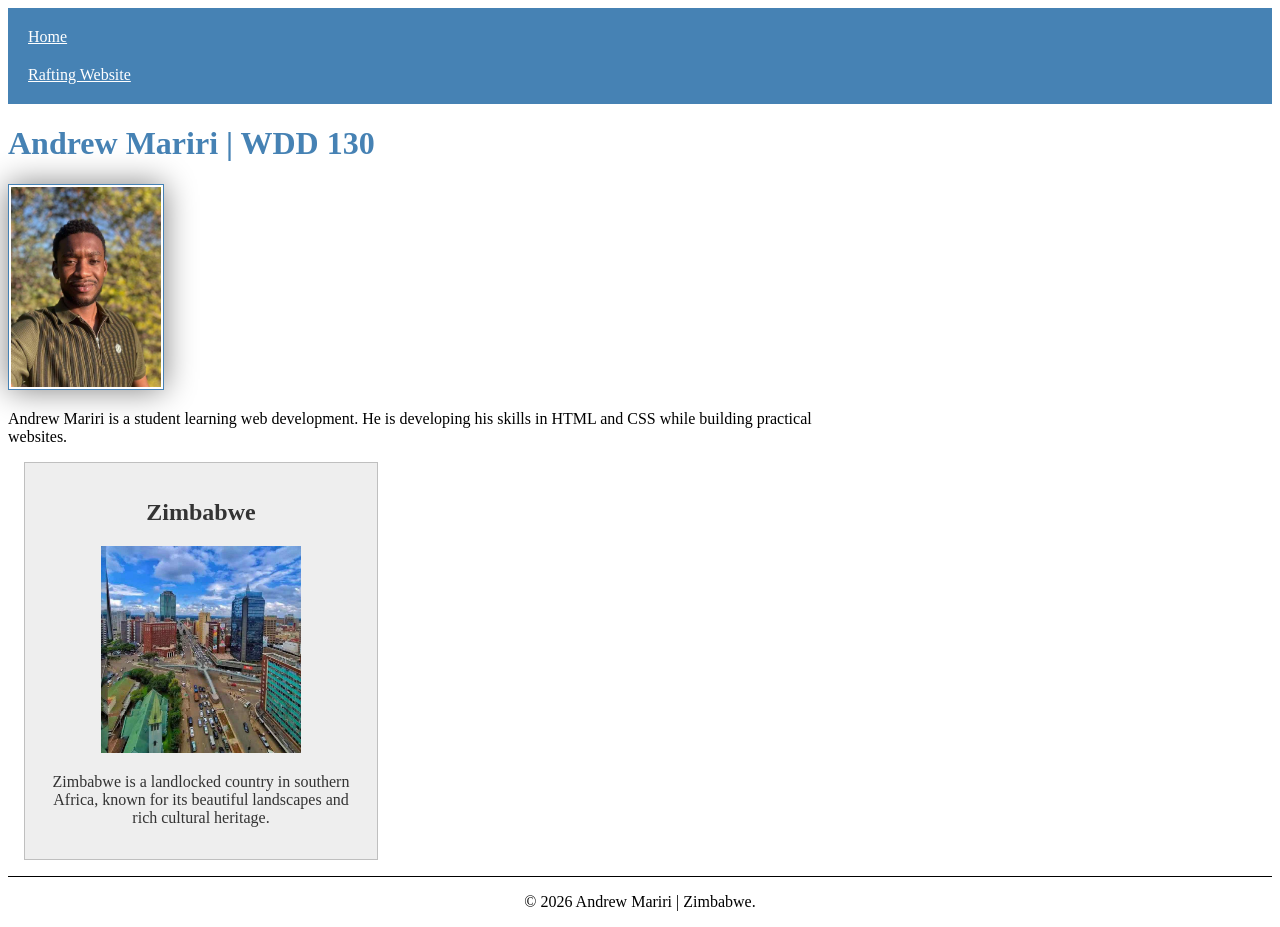
<file: index.html>
<!DOCTYPE html>
<html lang="en-US">

<head>
    <meta charset="UTF-8">
    <meta name="viewport" content="width=device-width, initial-scale=1.0">
    <title>Andrew Mariri | WDD 130</title>
    <meta name="description" content="Andrew Mariri's personal website for WDD 130. Learn about his background, Zimbabwe, and journey learning web development.">
    <meta name="author" content="Andrew Mariri">
    <link rel="stylesheet" href="styles/styles.css">
</head>

<body>
    <header>
        <nav>
            <a href="#">Home</a>
            <a href="wwr/">Rafting Website</a>
        </nav>

    </header>

    <main>
        <h1>Andrew Mariri | WDD 130</h1>

        <img src="images/profile.jpeg" alt="Andrew Mariri profile picture" width="200">

        <p>Andrew Mariri is a student learning web development. He is developing his skills in HTML and CSS while building practical websites.</p>
    </main>

    <aside>
        <h2>Zimbabwe</h2>

        <img src="images/zimbabwe.jpg" alt="Landscape in Zimbabwe">

        <p>Zimbabwe is a landlocked country in southern Africa, known for its beautiful landscapes and rich cultural heritage.</p>
    </aside>

    <footer>
        <p>&copy; 2026 Andrew Mariri | Zimbabwe.</p>
    </footer>
</body>

</html>
</file>
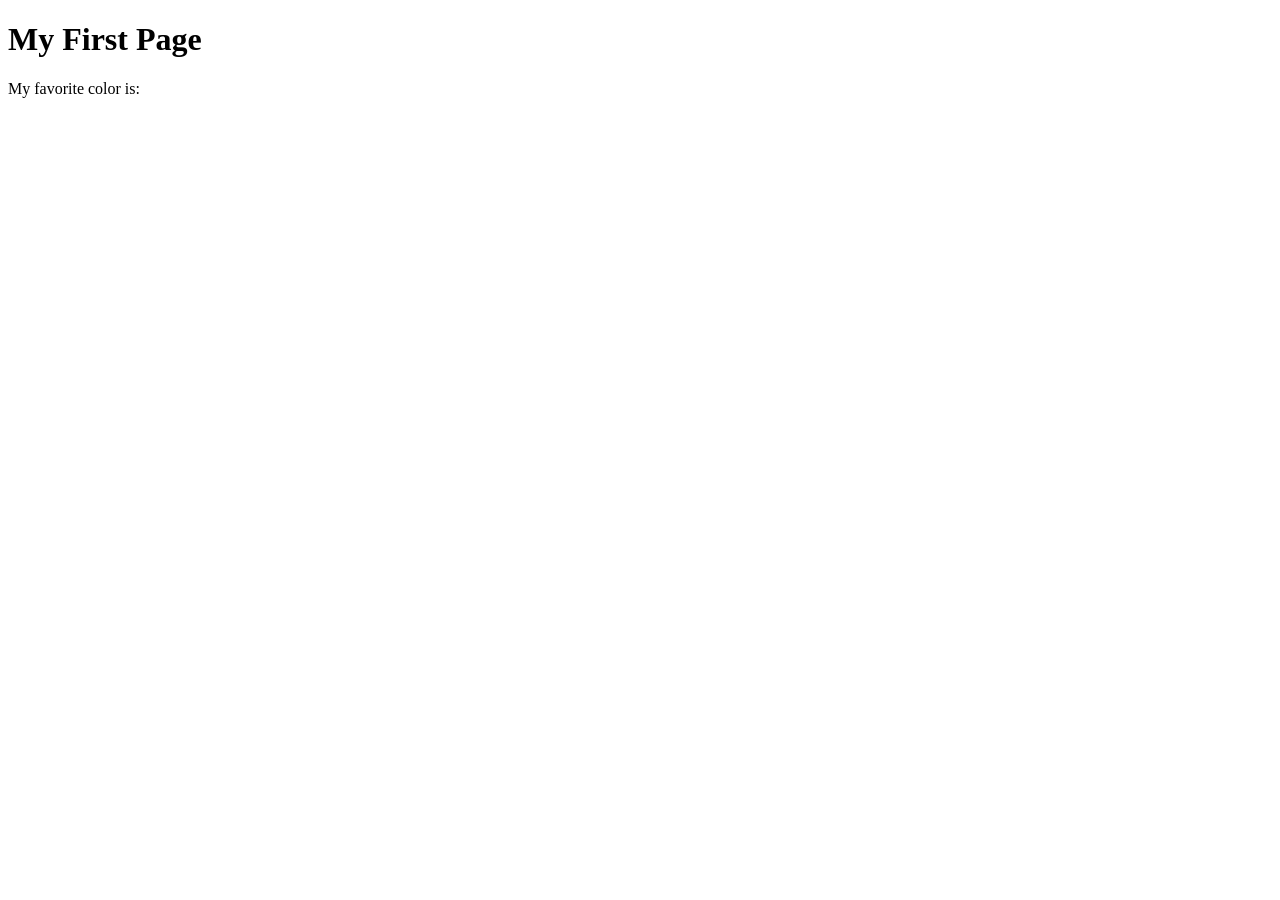
<file: week01/first-page.html>
<!DOCTYPE html>
<html lang="en">

<head>
    <meta charset="UTF-8">
    <meta name="viewport" content="width=device-width, initial-scale=1.0">
    <title>My First Page</title>
</head>

<body>
    <h1>My First Page</h1>
    <p>My favorite color is: </p>
</body>

</html>
</file>
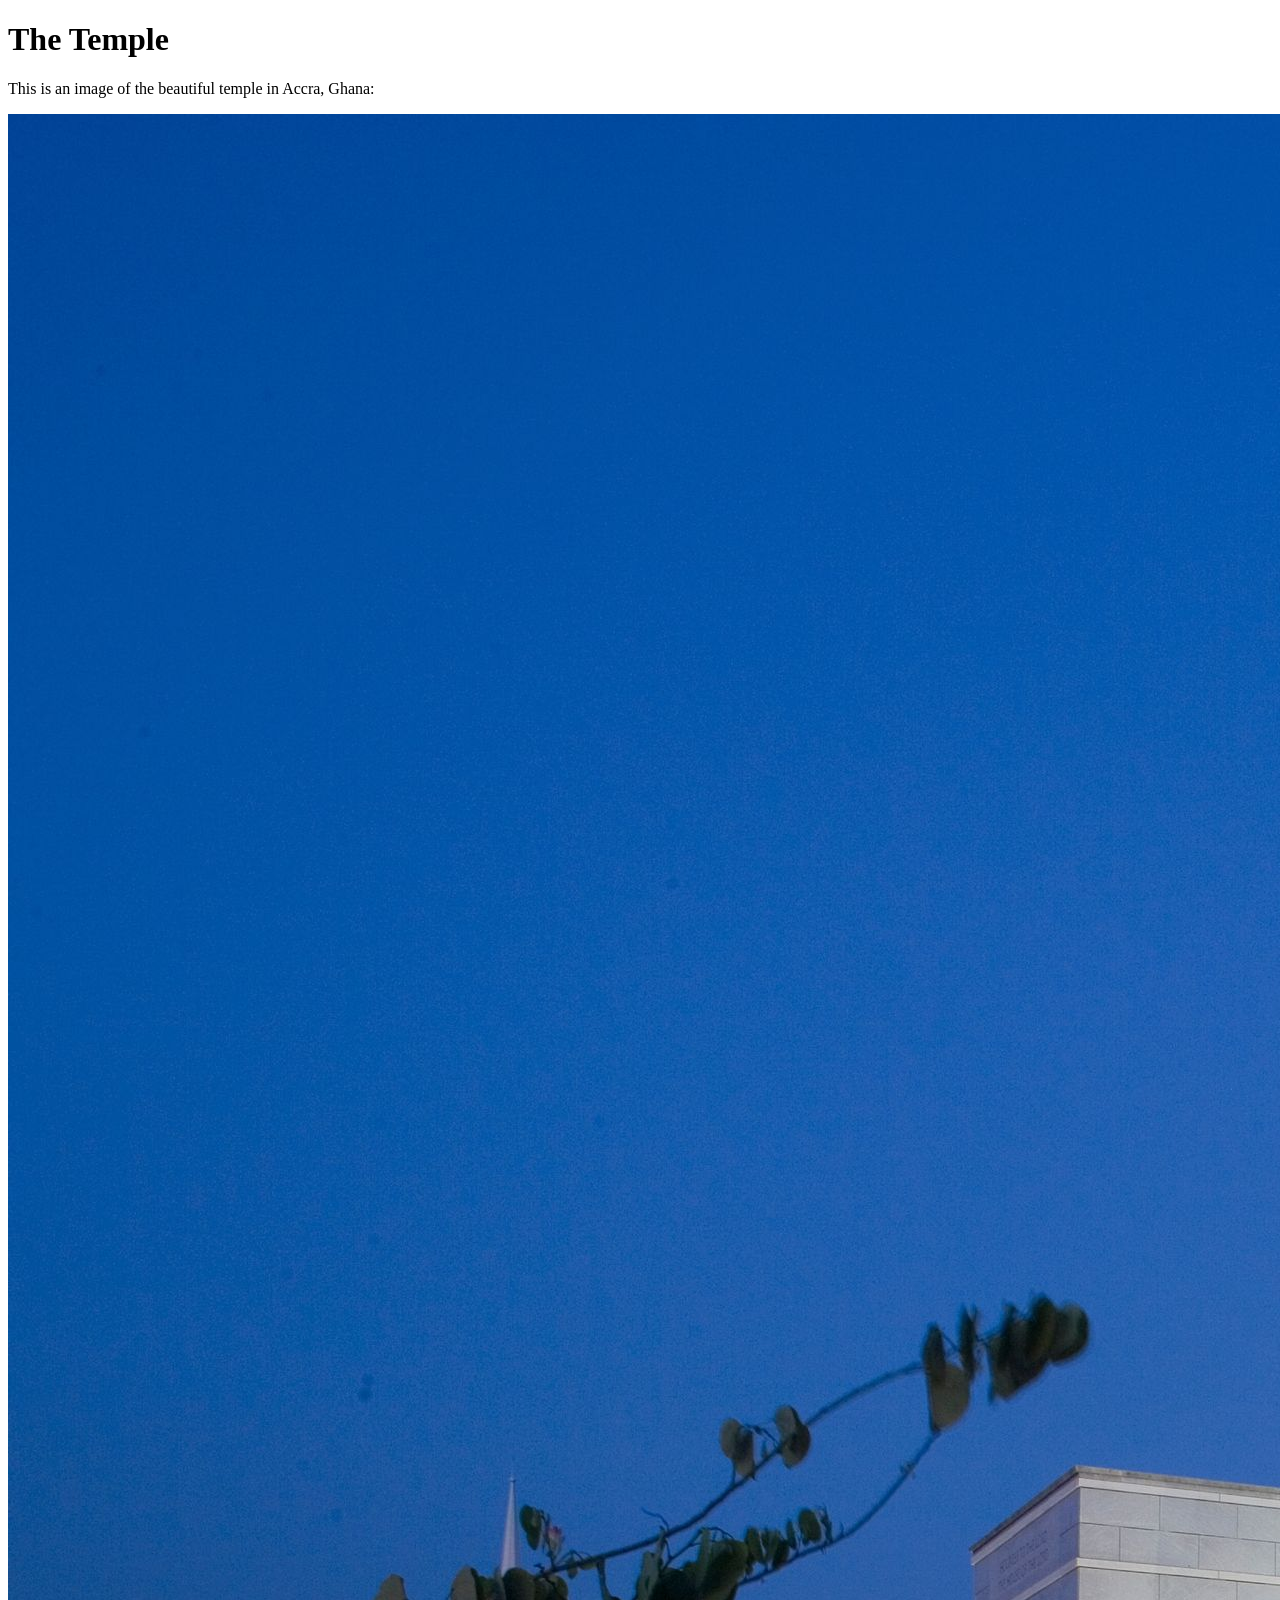
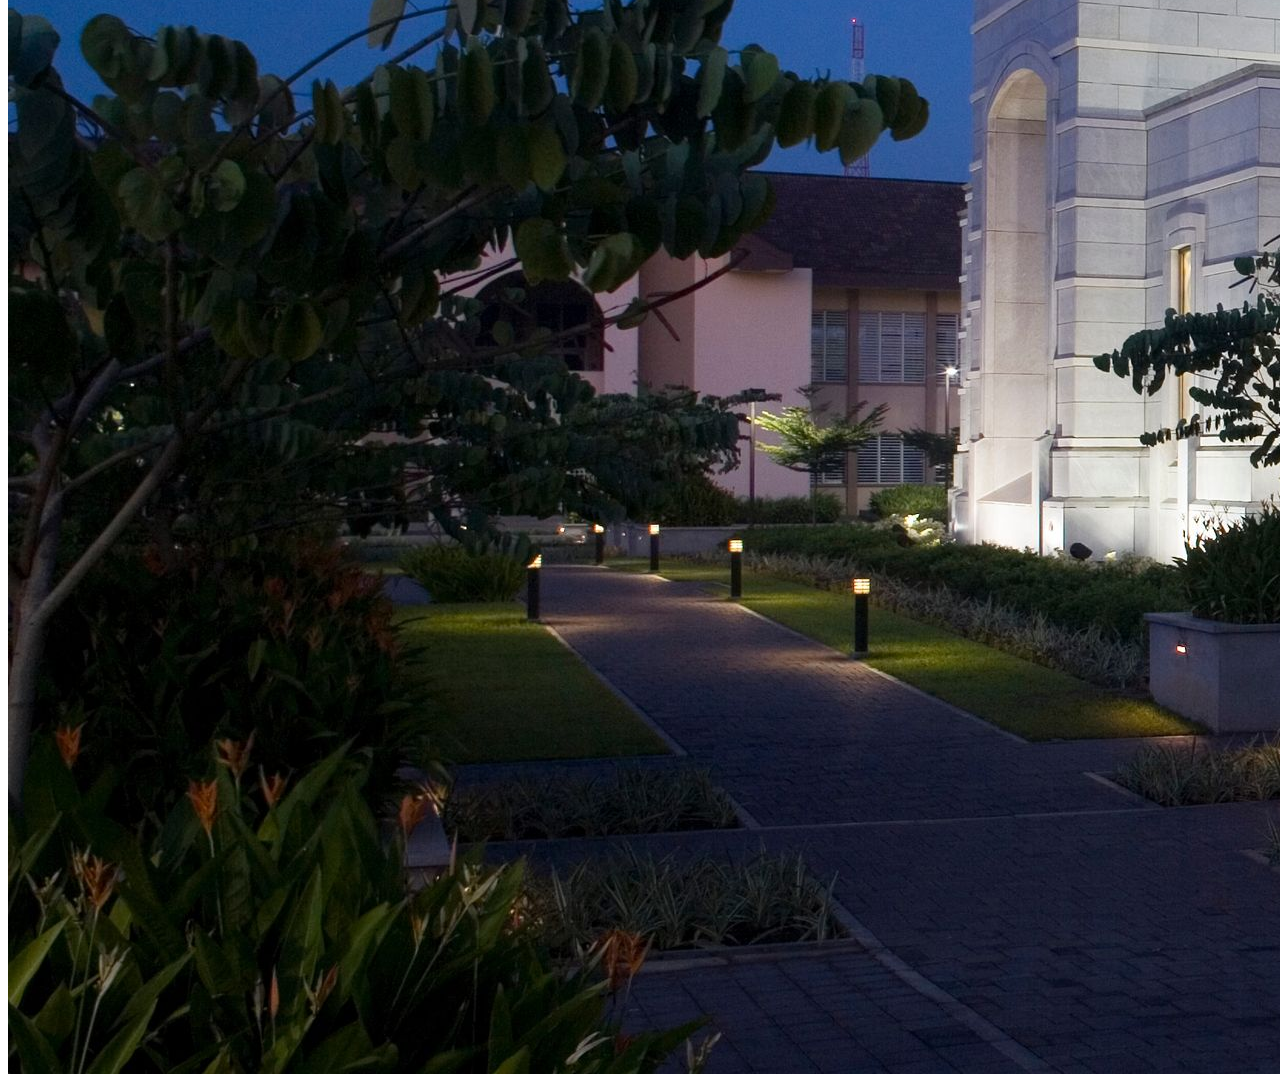
<file: week01/images.html>
<!DOCTYPE html>
<html lang="en">

<head>
    <meta charset="UTF-8">
    <meta name="viewport" content="width=device-width, initial-scale=1.0">
    <title>Temple Image</title>
</head>

<body>
    <h1>The Temple</h1>
    <p>This is an image of the beautiful temple in Accra, Ghana:</p>
    <img src="images/temple-large.jpeg" alt="The Accra Ghana Temple">

</body>

</html>
</file>
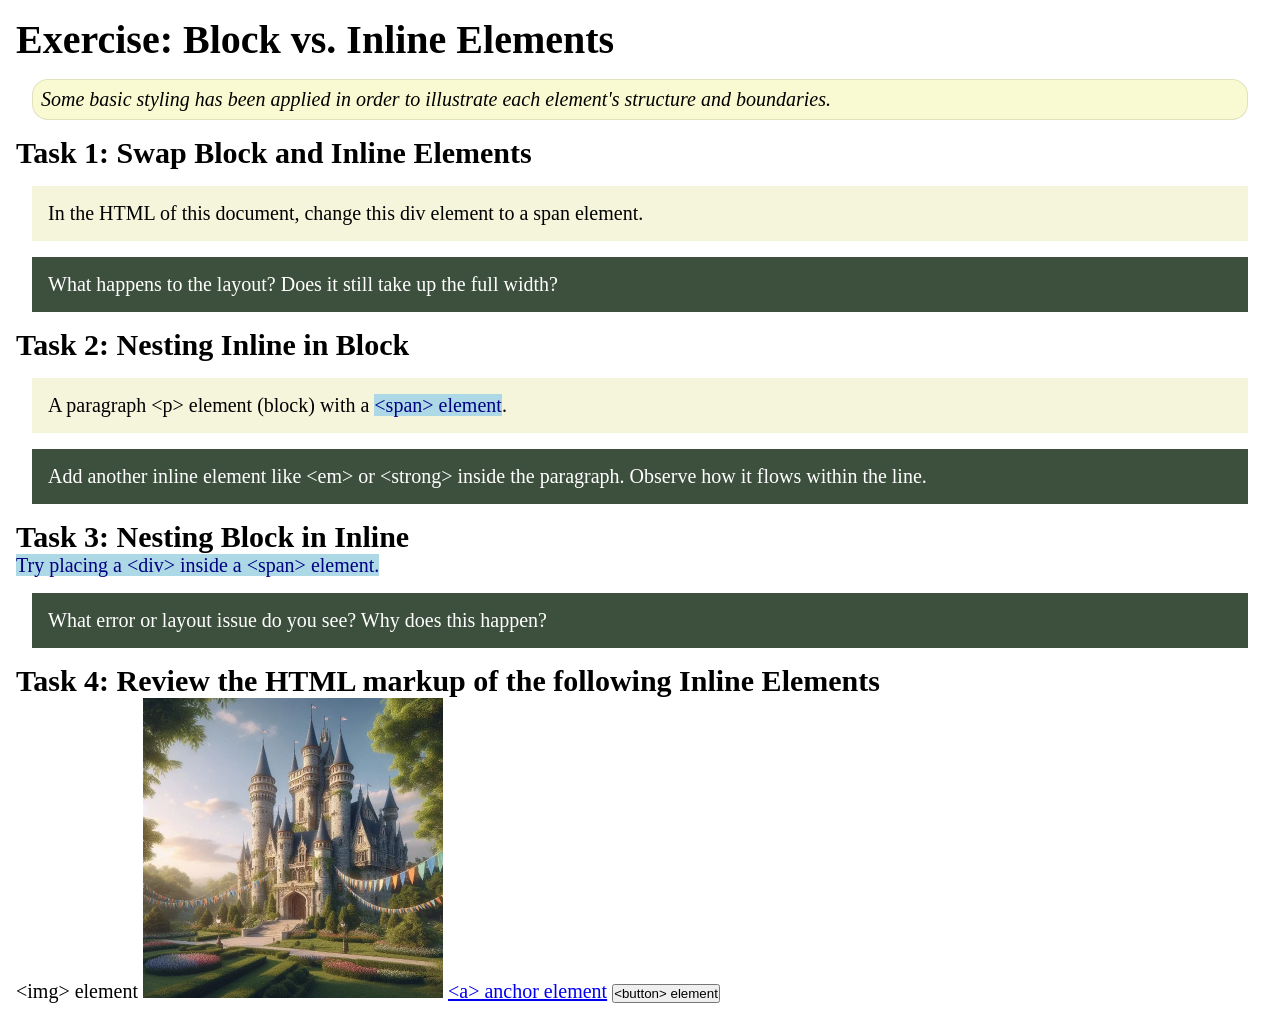
<file: week02/block-vs-inline.html>
<!DOCTYPE html>
<html lang="en">

<head>
    <meta charset="UTF-8">
    <meta name="viewport" content="width=device-width, initial-scale=1.0">
    <title>Exercise: Block vs. Inline Elements</title>
    <link rel="stylesheet" href="styles/block-vs-inline.css">
</head>

<body>
    <main>
        <h1>Exercise: Block vs. Inline Elements</h1>
        <p class="note">Some basic styling has been applied in order to illustrate each element's structure and boundaries.</p>

        <h2>Task 1: Swap Block and Inline Elements</h2>
        <div>In the HTML of this document, change this div element to a span element.</div>

        <p class="question">What happens to the layout? Does it still take up the full width?</p>

        <h2>Task 2: Nesting Inline in Block</h2>
        <p>A paragraph &lt;p&gt; element (block) with a <span>&lt;span&gt; element</span>.</p>
        <p class="question">Add another inline element like &lt;em&gt; or &lt;strong&gt; inside the paragraph. Observe how it flows within the line.</p>

        <h2>Task 3: Nesting Block in Inline</h2>
        <span>Try placing a &lt;div&gt; inside a &lt;span&gt; element.</span>
        <p class="question">What error or layout issue do you see? Why does this happen?</p>

        <h2>Task 4: Review the HTML markup of the following Inline Elements</h2>
        &lt;img&gt; element
        <img src="images/castle.webp" alt="placeholder image (images are inline)" width="300" height="300">
        <a href="https://churchofjesuschrist.org">&lt;a&gt; anchor element</a>
        <button type="button">&lt;button&gt; element</button>
    </main>
</body>

</html>
</file>
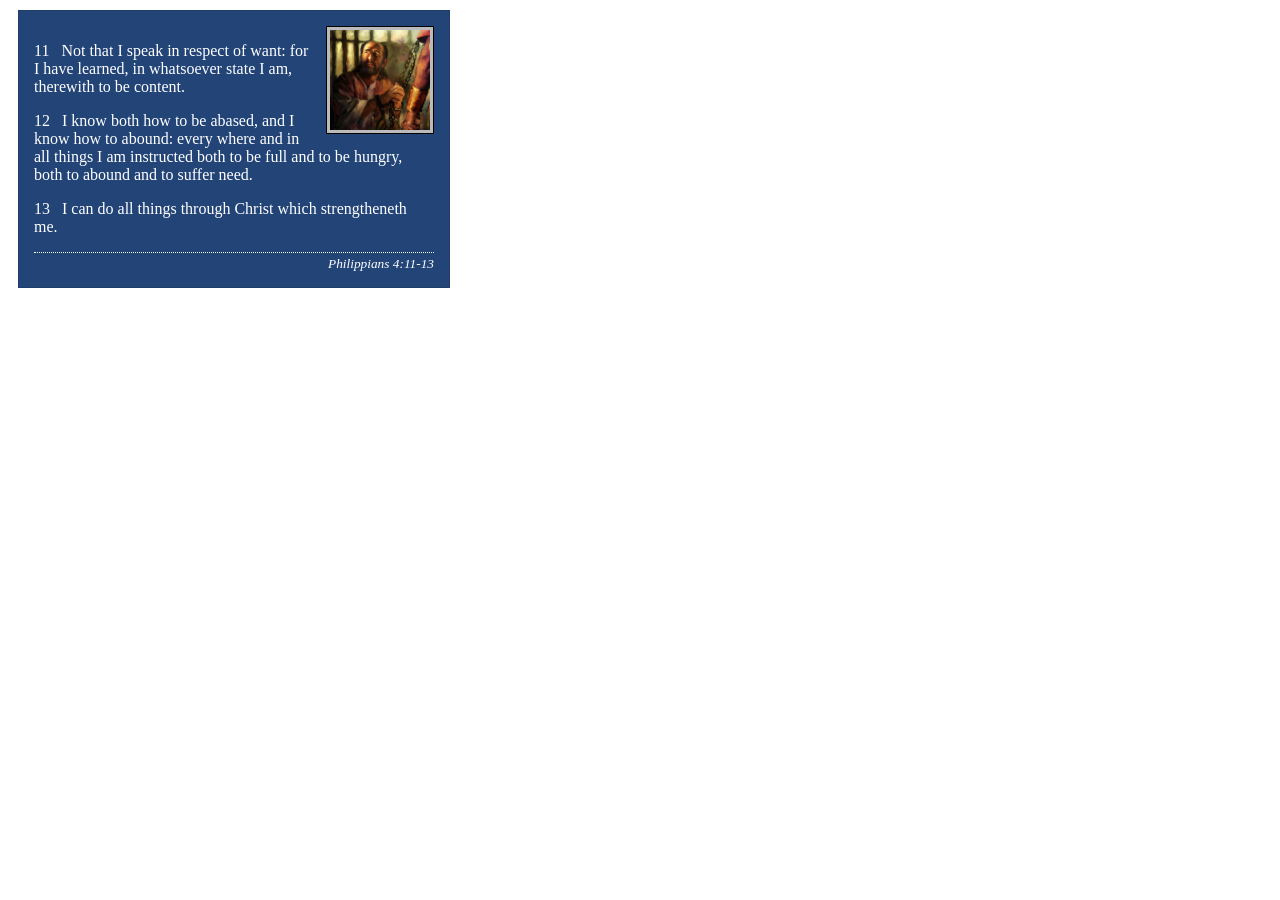
<file: week02/box-model-solution.html>
<!DOCTYPE html>
<html lang="en">

<head>
    <meta charset="UTF-8">
    <meta name="viewport" content="width=device-width, initial-scale=1.0">
    <title>Box Model Activity</title>
    <link rel="stylesheet" href="styles/box-model-solution.css">
</head>

<body>
    <main>
        <div class="callout">
            <img src="images/apostle-paul-imprisoned.webp" alt="Paul the Apostle - Imprisoned in Rome" width="200" height="200">
            <blockquote>
                <p>11 &nbsp; Not that I speak in respect of want: for I have learned, in whatsoever state I am, therewith to be content.</p>
                <p>12 &nbsp; I know both how to be abased, and I know how to abound: every where and in all things I am instructed both to be full and to be hungry, both to abound and to suffer need.</p>
                <p>13 &nbsp; I can do all things through Christ which strengtheneth me.</p>
            </blockquote>
            <cite>Philippians 4:11-13</cite>
        </div>
    </main>
</body>

</html>
</file>
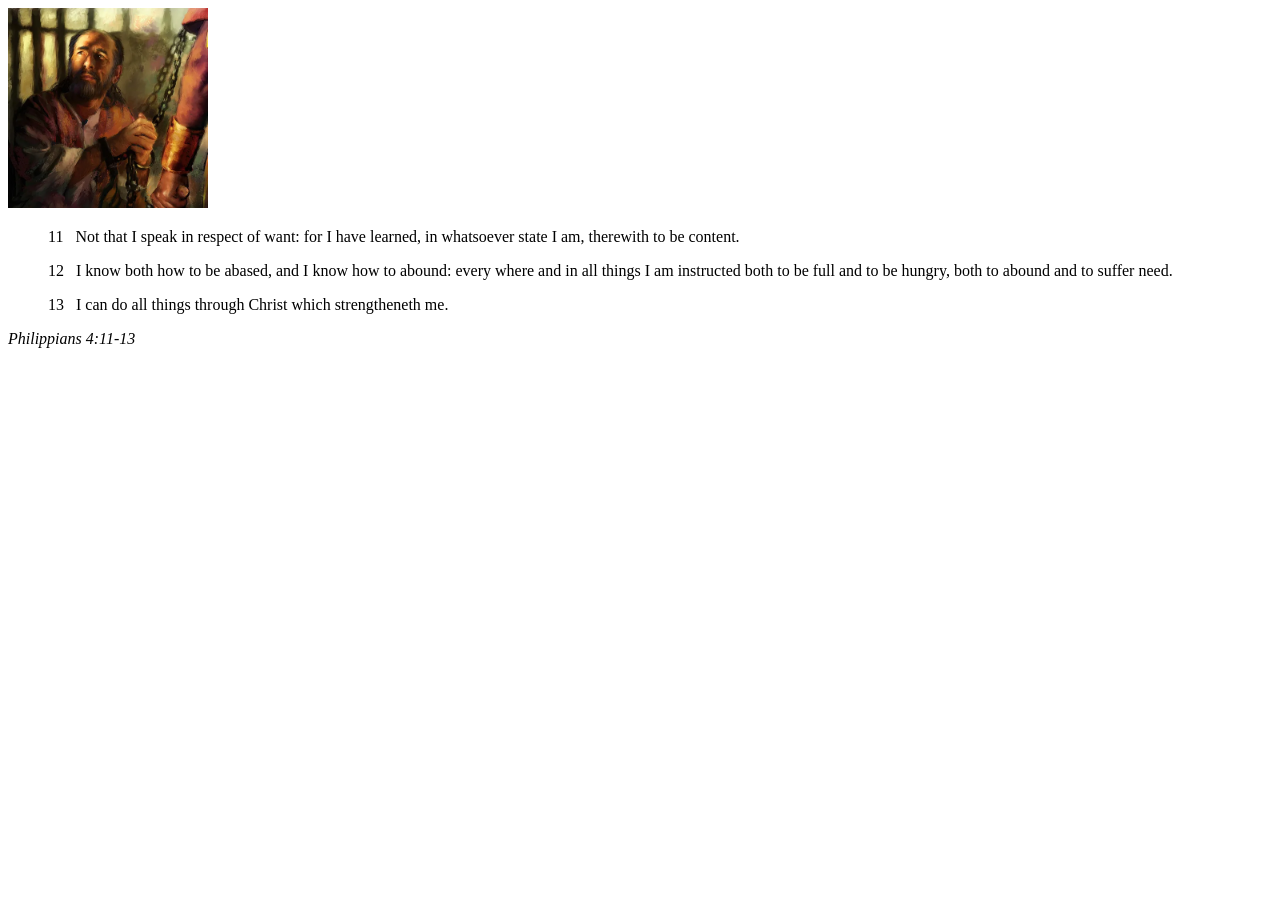
<file: week02/box-model.html>
<!DOCTYPE html>
<html lang="en">

<head>
    <meta charset="UTF-8">
    <meta name="viewport" content="width=device-width, initial-scale=1.0">
    <title>Box Model Activity</title>
</head>

<body>
    <main>
        <div class="callout">
            <img src="images/apostle-paul-imprisoned.webp" alt="Paul the Apostle - Imprisoned in Rome" width="200" height="200">
            <blockquote>
                <p>11 &nbsp; Not that I speak in respect of want: for I have learned, in whatsoever state I am, therewith to be content.</p>
                <p>12 &nbsp; I know both how to be abased, and I know how to abound: every where and in all things I am instructed both to be full and to be hungry, both to abound and to suffer need.</p>
                <p>13 &nbsp; I can do all things through Christ which strengtheneth me.</p>
            </blockquote>
            <cite>Philippians 4:11-13</cite>
        </div>
    </main>
</body>

</html>
</file>
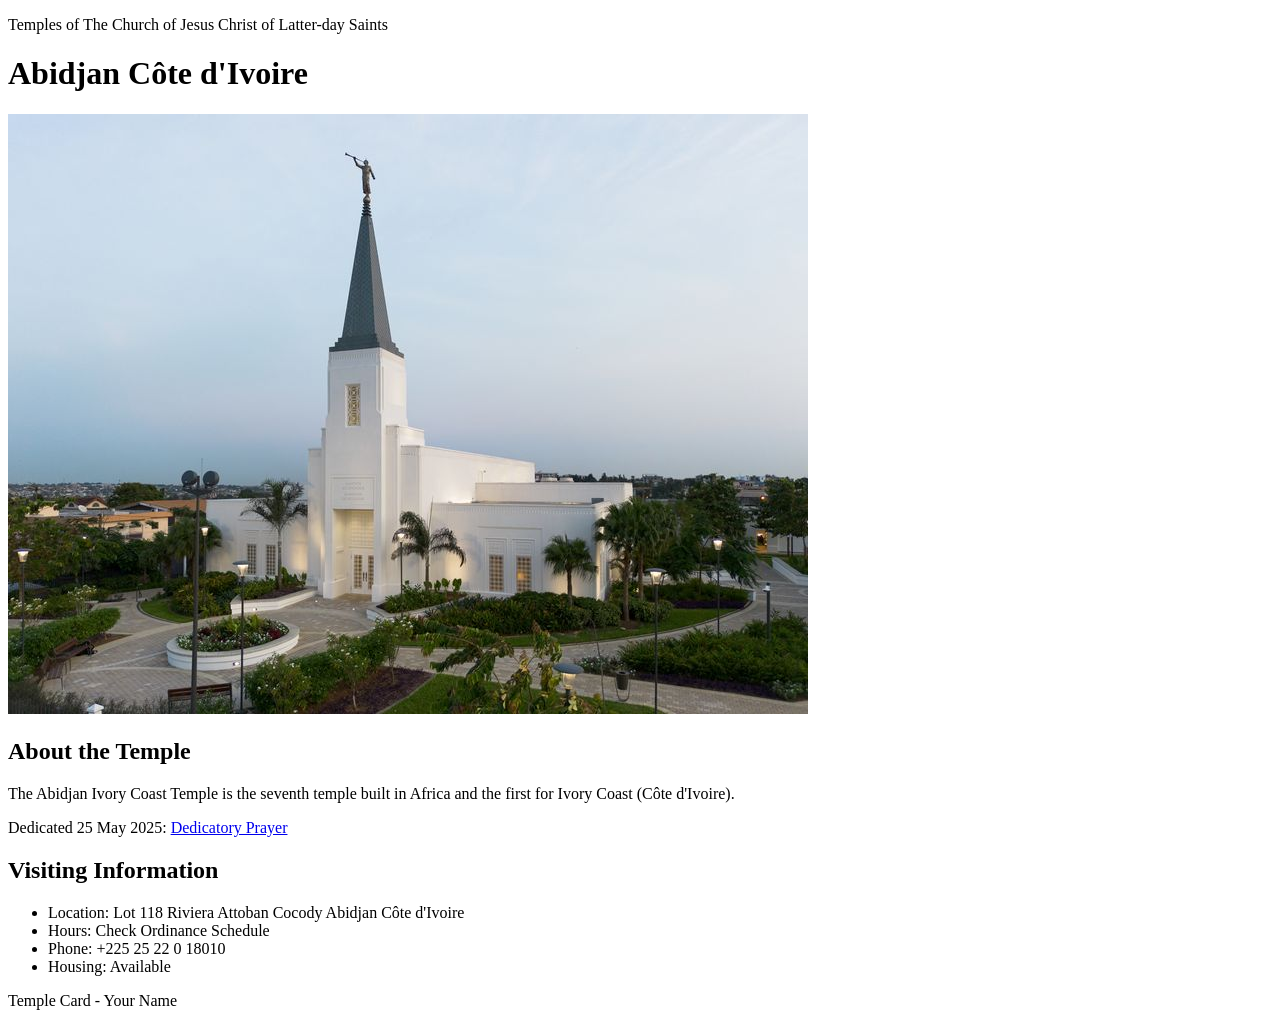
<file: week02/temple.html>
<!DOCTYPE html>
<html lang="en">

<head>
    <meta charset="UTF-8">
    <meta name="viewport" content="width=device-width, initial-scale=1.0">
    <title>Temple Card - Abidjan Côte d'Ivoire</title>
</head>

<body>
    <header>
        <p>Temples of The Church of Jesus Christ of Latter-day Saints</p>
    </header>
    <main>
        <h1>Abidjan Côte d'Ivoire</h1>
        <picture>
            <img src="images/abidjan-ivory-coast.jpeg" alt="Abidjan Côte d'Ivoire Temple">
        </picture>
        <section>
            <h2>About the Temple</h2>
            <p>The Abidjan Ivory Coast Temple is the seventh temple built in Africa and the first for Ivory Coast (Côte d'Ivoire).</p>
            <p>Dedicated 25 May 2025: <a href="https://www.churchofjesuschrist.org/temples/dedicatory-prayer/abidjan-ivory-coast-temple/2025-05-25?lang=eng" target="_blank" rel="noopener noreferrer">Dedicatory Prayer</a></p>
        </section>
        <section>
            <h2>Visiting Information</h2>
            <ul>
                <li>Location: Lot 118 Riviera Attoban Cocody Abidjan Côte d'Ivoire</li>
                <li>Hours: Check Ordinance Schedule</li>
                <li>Phone: +225 25 22 0 18010</li>
                <li>Housing: Available</li>
            </ul>
        </section>
    </main>
    <footer>
        <p>Temple Card - Your Name</p>
    </footer>
</body>

</html>
</file>
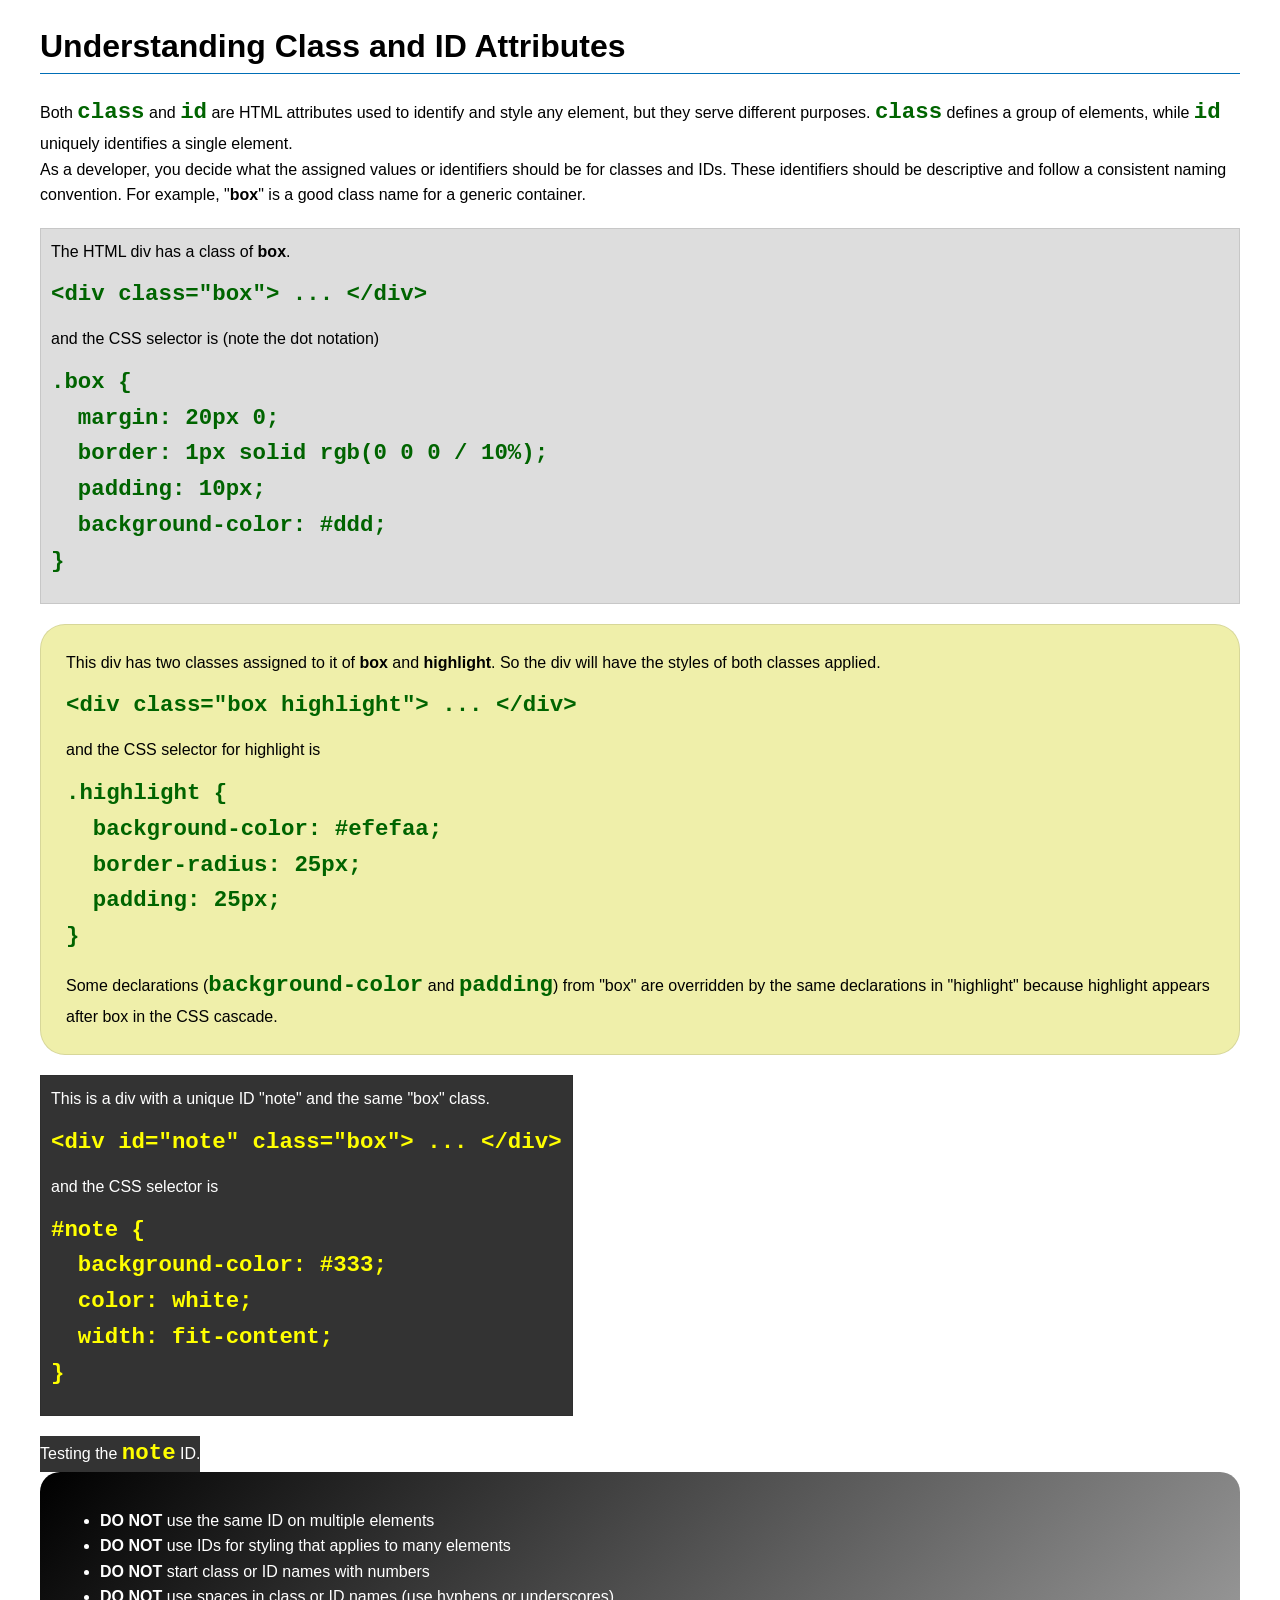
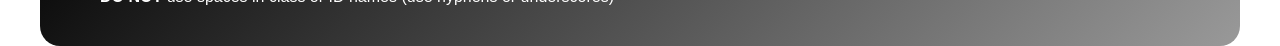
<file: week03/class-and-id.html>
<!DOCTYPE html>
<html lang="en">

<head>
    <meta charset="UTF-8">
    <meta name="viewport" content="width=device-width, initial-scale=1.0">
    <title>Class vs ID Attributes</title>
    <link rel="stylesheet" href="styles/class-and-id.css">
</head>

<body>
    <h1>Understanding Class and ID Attributes</h1>
    <p>Both <code>class</code> and <code>id</code> are HTML attributes used to identify and style any element, but they serve different purposes. <code>class</code> defines a group of elements, while <code>id</code> uniquely identifies a single element.</p>
    <p>As a developer, you decide what the assigned values or identifiers should be for classes and IDs. These identifiers should be descriptive and follow a consistent naming convention. For example, "<strong>box</strong>" is a good class name for a generic container.</p>
    <div class="box">
        <p>The HTML div has a class of <strong>box</strong>.</p>
        <pre><code class="html">&lt;div class="box"&gt; ... &lt;/div&gt;</code></pre>
        and the CSS selector is (note the dot notation)
        <pre><code class="css">.box {
  margin: 20px 0;
  border: 1px solid rgb(0 0 0 / 10%);
  padding: 10px;
  background-color: #ddd; 
}</code></pre>
    </div>

    <div class="box highlight">
        <p>This div has two classes assigned to it of <strong>box</strong> and <strong>highlight</strong>. So the div will have the styles of both classes applied.</p>
        <pre><code class="html">&lt;div class="box highlight"&gt; ... &lt;/div&gt;</code></pre>
        and the CSS selector for highlight is
        <pre><code class="css">.highlight {
  background-color: #efefaa;
  border-radius: 25px;
  padding: 25px;
}</code></pre>
        <p>Some declarations (<code>background-color</code> and <code>padding</code>) from "box" are overridden by the same declarations in "highlight" because highlight appears after box in the CSS cascade.</p>
    </div>

    <div id="note" class="box">
        <p>This is a div with a unique ID "note" and the same "box" class.</p>
        <pre><code class="html">&lt;div id="note" class="box"&gt; ... &lt;/div&gt;</code></pre>
        and the CSS selector is
        <pre><code class="css">#note {
  background-color: #333;
  color: white;
  width: fit-content;
}</code></pre>
    </div>

    <div id="note">
        <p>Testing the <code>note</code> ID.</p>
    </div>

    <section id="best-practice">
        <ul>
            <li><strong>DO NOT</strong> use the same ID on multiple elements</li>
            <li><strong>DO NOT</strong> use IDs for styling that applies to many elements</li>
            <li><strong>DO NOT</strong> start class or ID names with numbers</li>
            <li><strong>DO NOT</strong> use spaces in class or ID names (use hyphens or underscores)</li>
        </ul>
    </section>

</body>

</html>
</file>
<file: styles/styles.css>
nav {
    background-color: steelblue;
    padding: 10px;
}

nav a {
    color: white;
    padding: 10px;
    display: block;
}

h1 {
    color: steelblue;
}

main {
    max-width: 840px;
}

main img {
    width: 150px;
    height: auto;
    border: 1px solid steelblue; 
    padding: 2px;
    box-shadow: 0 0 30px gray;
}

aside {
    width: 20rem;
    margin: 1rem;
    border: 1px solid rgb(0 0 0 / 0.2); 
    padding: 1rem;
    background-color: #eee;
    color: #333;
    text-align: center;
}

aside img {
    width: 200px;
    height: auto;
}

p {
    padding: 0;
}

footer {
    margin-top: 1rem;
    border-top: 1px solid #000;
    text-align: center;
}
</file>
<file: week02/styles/block-vs-inline.css>
* {
    margin: 0;
    padding: 0;
}

body {
    font-size: 20px;
    margin: 1rem;
}

p,
div {
    background-color: beige;
    margin: 1rem;
    padding: 1rem;
}

span {
    color: navy;
    background-color: lightblue;
}

code {
    margin: 0;
    padding: 0;
    color: green;
    font-size: 1.2rem;
}

.note {
    font-style: italic;
    background-color: lightgoldenrodyellow;
    border-radius: 1rem;
    border: 1px solid rgb(0 0 0 / 10%);
    margin: 1rem;
    padding: .5rem;
}

.question {
    background-color: #3d503d;
    color: #fff;
}
</file>
<file: week02/styles/box-model-solution.css>
.callout {
    max-width: 400px;
    margin: 10px;
    border: 1px solid rgb(0 0 0 / 10%);
    padding: 15px;
    background-color: #247;
    color: #fff;
}

.callout img {
    float: right;
    margin: 0 0 10px 15px;
    border: 1px solid #000;
    padding: 3px;
    background-color: #bbb;
    width: 100px;
    height: auto;
}

blockquote {
    margin: 0;
}

cite {
    display: block;
    border-top: 1px dotted #fff;
    padding-top: 3px;
    text-align: right;
    font-size: smaller;
}
</file>
<file: week03/styles/class-and-id.css>
body {
    font-family: Arial, sans-serif;
    line-height: 1.6;
    margin: 0;
    padding: 0 40px;
}

h1 {
    border-bottom: 1px solid rgb(0 110 182);
    padding-bottom: 0;
}

p {
    margin: 0;
}

code {
    color: darkgreen;
    font-weight: 700;
    font-size: 1.4rem;
}

/* Class examples - can be reused */
.box {
    margin: 20px 0;
    border: 1px solid rgb(0 0 0 / 10%);
    padding: 10px;
    background-color: #ddd;
    /* this is shorthand for #dddddd */
}

.highlight {
    background-color: #efefaa;
    border-radius: 25px;
    padding: 25px;
}

/* ID examples - should be unique */

#note {
    background-color: #333;
    color: white;
    width: fit-content;
}

#note code {
    color: yellow;
}

#best-practice {
    background: linear-gradient(135deg, #000 0%, #999 100%);
    color: white;
    border-radius: 20px;
    padding: 20px;
}
</file>
